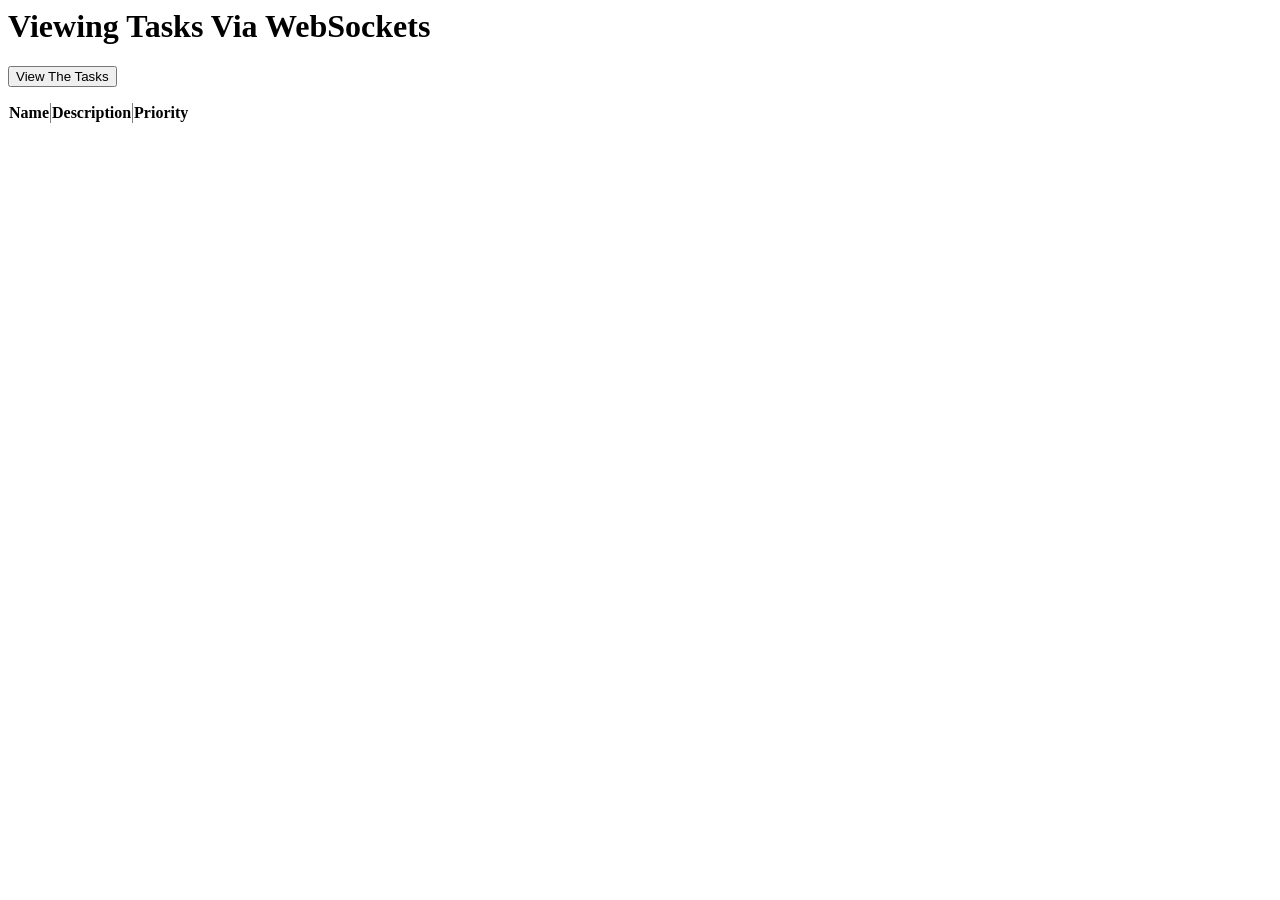
<file: server/src/main/resources/task-ui/index.html>
<html>
<head>
    <title>Using Ktor WebSockets</title>
    <script>
        function readAndDisplayAllTasks() {
            clearTable();

            const serverURL = 'ws://127.0.0.1:8080/task';
            const socket = new WebSocket(serverURL);

            socket.onopen = logOpenToConsole;
            socket.onclose = logCloseToConsole;
            socket.onmessage = readAndDisplayTask;
        }

        function readAndDisplayTask(event) {
            let task = JSON.parse(event.data);
            logTaskToConsole(task);
            addTaskToTable(task);
        }

        function logTaskToConsole(task) {
            console.log(`Received ${task.name}`);
        }

        function logCloseToConsole() {
            console.log("Web socket connection closed");
        }

        function logOpenToConsole() {
            console.log("Web socket connection opened");
        }

        function tableBody() {
            return document.getElementById("tasksTableBody");
        }

        function clearTable() {
            tableBody().innerHTML = "";
        }

        function addTaskToTable(task) {
            tableBody().appendChild(taskRow(task));
        }


        function taskRow(task) {
            return tr([
                td(task.name),
                td(task.description),
                td(task.priority)
            ]);
        }


        function tr(children) {
            const node = document.createElement("tr");
            children.forEach(child => node.appendChild(child));
            return node;
        }


        function td(text) {
            const node = document.createElement("td");
            node.appendChild(document.createTextNode(text));
            return node;
        }
    </script>
</head>
<body>
<h1>Viewing Tasks Via WebSockets</h1>
<form action="javascript:readAndDisplayAllTasks()">
    <input type="submit" value="View The Tasks">
</form>
<table rules="all">
    <thead>
    <tr>
        <th>Name</th>
        <th>Description</th>
        <th>Priority</th>
    </tr>
    </thead>
    <tbody id="tasksTableBody">
    </tbody>
</table>
</body>
</html>
</file>
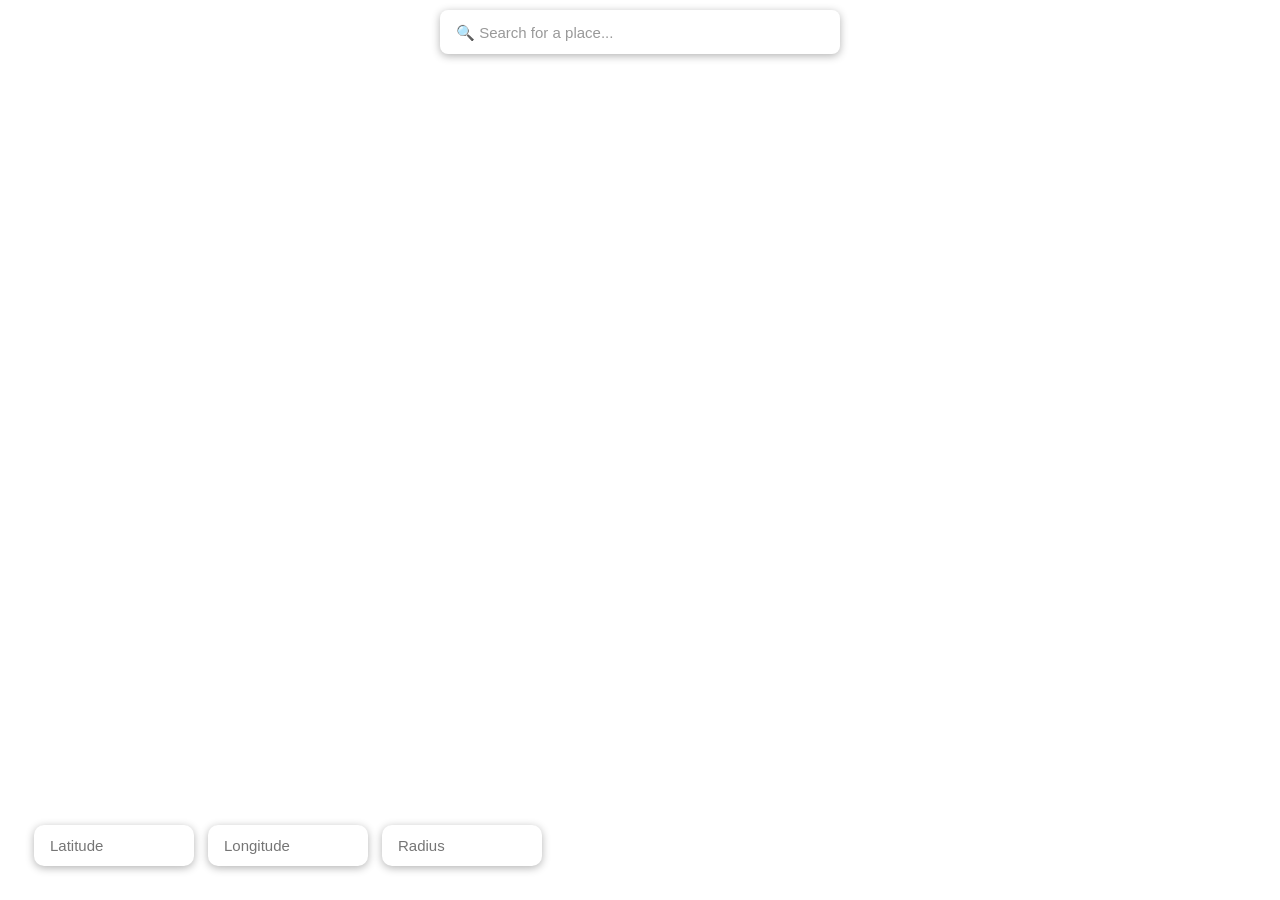
<file: server/src/main/resources/map/map.html>
<!DOCTYPE html>
<html xmlns:th="http://www.w3.org/1999/xhtml">
<head>
    <meta charset="UTF-8"/>
    <meta name="viewport" content="width=device-width, initial-scale=1.0"/>
    <title>Maps View</title>
    <link rel="stylesheet" href="static/style.css"/>
</head>
<body>
<!-- Loading indicator -->
<div id="loading">Loading Map...</div>

<!-- Search box -->
<div id="search-container">
    <input
            id="pac-input"
            type="text"
            placeholder="🔍 Search for a place..."
    />
</div>

<!-- Control Panel with Text Fields -->
<div id="control-panel">
   <div id="mini-control">
    <div class="mini-row">
        <input id="lat-input" type="number" step="0.000001" placeholder="Latitude" />
        <input id="lng-input" type="number" step="0.000001" placeholder="Longitude" />
        <input id="rad-input" type="number" step="1" placeholder="Radius" />
    </div>
</div>
</div>

<div id="map"></div>

<script th:inline="javascript">
    let GOOGLE_MAPS_CONFIG = {
      apiKey: /*[[${config.apiKey}]]*/,

      options: {
        defaultZoom: 15,
        initialLat: /*[[${config.initialLat}]]*/,
        initialLong: /*[[${config.initialLong}]]*/,
        initialRad: /*[[${config.initialRad}]]*/,

        circleStrokeColor: "#FF0000",
        circleFillColor: "#FF0000",
        circleStrokeOpacity: 0.8,
        circleFillOpacity: 0.15,
        circleStrokeWeight: 2,

        enableStreetView: true,
        enableFullscreen: true,
        enableZoomControl: true,
        enableMapTypeControl: true,
      }
    };
</script>

<script src="static/map.js"></script>

<script type="text/javascript">
  // Function called from Kotlin to update the map
  function updateMap(currentLat, currentLng, currentRad){
      updateMapLocation(currentLat, currentLng, currentRad)
  }
</script>

<script>
    // Load Google Maps API with the key from config
    (function () {
      if (
        typeof GOOGLE_MAPS_CONFIG === "undefined" ||
        !GOOGLE_MAPS_CONFIG.apiKey
      ) {
        console.error("Google Maps API key not configured!");
        document.getElementById("loading").innerHTML =
          "❌ Error: API key not configured<br><small>Please check config.js</small>";
        return;
      }

      const script = document.createElement("script");
      script.src = `https://maps.googleapis.com/maps/api/js?key=${GOOGLE_MAPS_CONFIG.apiKey}&libraries=places&callback=initMap`;
      script.async = true;
      script.defer = true;
      script.onerror = function () {
        console.error("Failed to load Google Maps API");
        document.getElementById("loading").innerHTML =
          "❌ Error: Failed to load Google Maps<br><small>Check your API key and internet connection</small>";
      };
      document.head.appendChild(script);
    })();
</script>
</body>
</html>
</file>
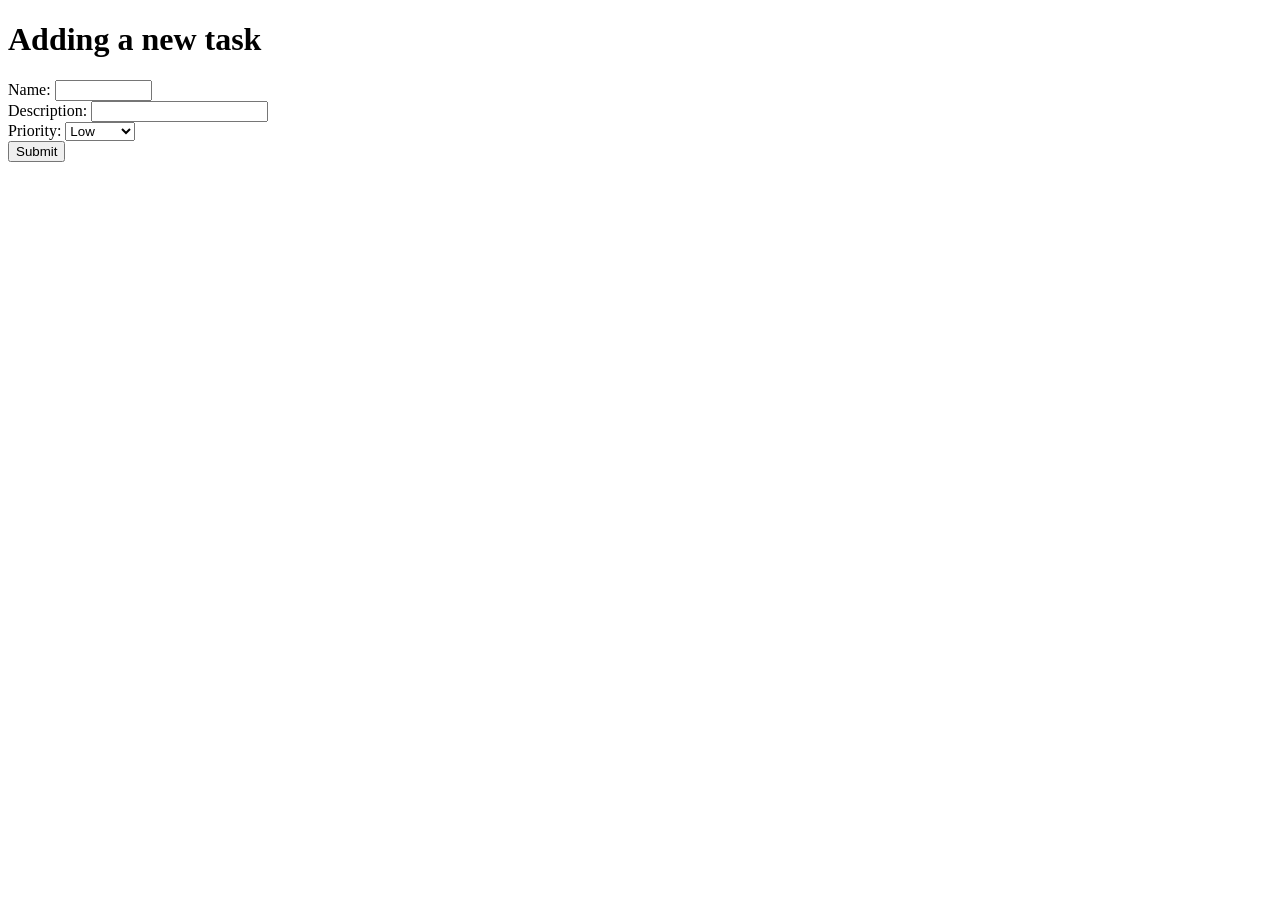
<file: server/src/main/resources/task-ui/task-form.html>
<!DOCTYPE html>
<html lang="en">
<head>
    <meta charset="UTF-8">
    <title>Adding a new task</title>
</head>
<body>
<h1>Adding a new task</h1>
<form action="/tasks" method="post">
    <div>
        <label for="name">Name: </label>
        <input id="name" name="name" size="10" type="text">
    </div>
    <div>
        <label for="description">Description: </label>
        <input id="description" name="description" size="20" type="text">
    </div>
    <div>
        <label for="priority">Priority: </label>
        <select id="priority" name="priority">
            <option name="Low">Low</option>
            <option name="Medium">Medium</option>
            <option name="High">High</option>
            <option name="Vital">Vital</option>
        </select>
    </div>
    <input type="submit">
</form>
</body>
</html>
</file>
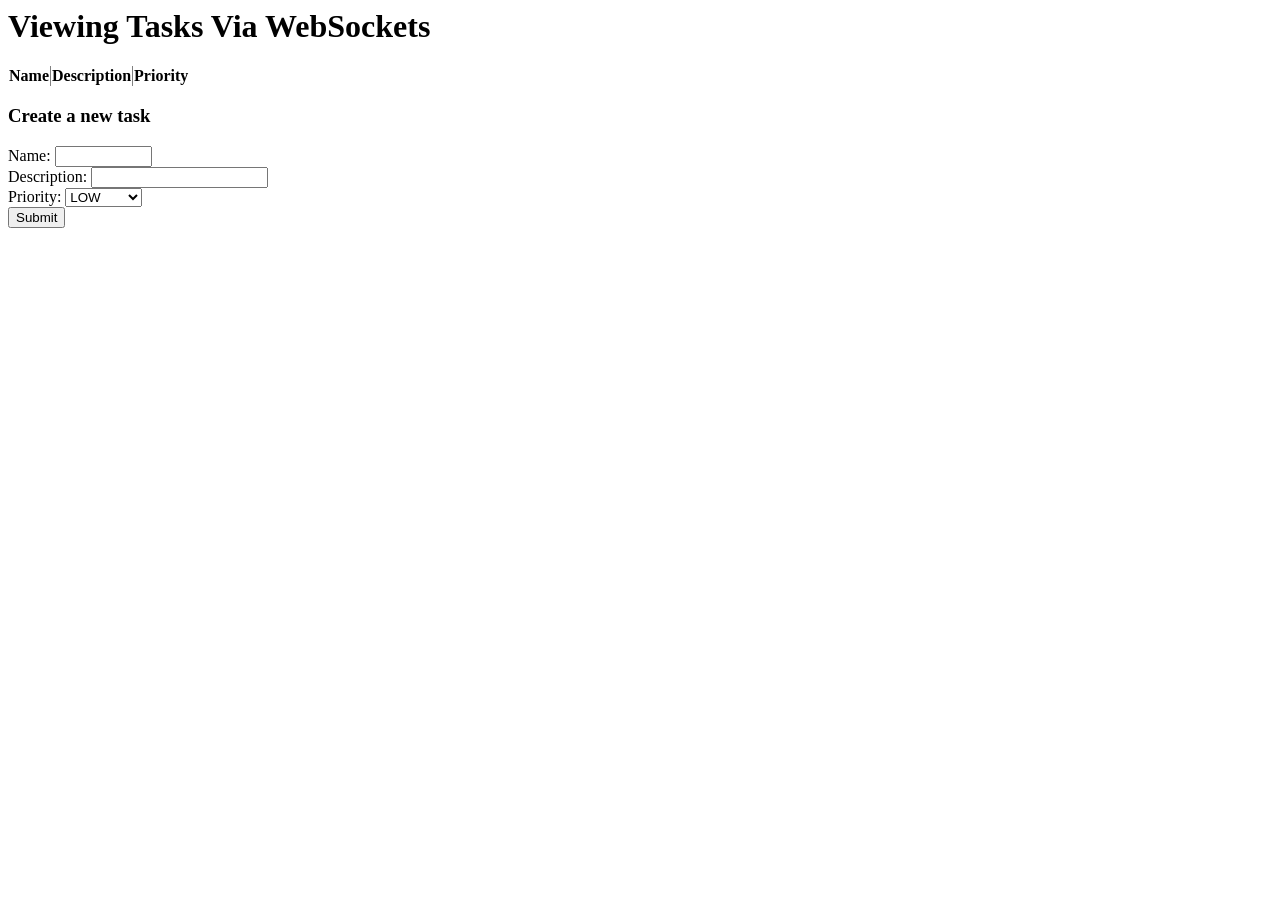
<file: server/src/main/resources/task-ui/wsClient.html>
<html>
<head>
    <title>WebSocket Client</title>
    <script>
        let serverURL;
        let socket;

        function setupSocket() {
            serverURL = 'ws://127.0.0.1:8080/task2';
            socket = new WebSocket(serverURL);

            socket.onopen = logOpenToConsole;
            socket.onclose = logCloseToConsole;
            socket.onmessage = readAndDisplayTask;
            socket.onerror = errorConsole;
        }

        function readAndDisplayTask(event) {
            let task = JSON.parse(event.data);
            logTaskToConsole(task);
            addTaskToTable(task);
        }

        function logTaskToConsole(task) {
            console.log(`Received ${task.name}`);
        }

        function errorConsole() {
            console.log('Error');
        }

        function logCloseToConsole() {
            console.log("Web socket connection closed");
        }

        function logOpenToConsole() {
            console.log("Web socket connection opened");
        }

        function tableBody() {
            return document.getElementById("tasksTableBody");
        }

        function addTaskToTable(task) {
            tableBody().appendChild(taskRow(task));
        }

        function taskRow(task) {
            return tr([
                td(task.name),
                td(task.descriptions),
                td(task.priority)
            ]);
        }

        function tr(children) {
            const node = document.createElement("tr");
            children.forEach(child => node.appendChild(child));
            return node;
        }

        function td(text) {
            const node = document.createElement("td");
            node.appendChild(document.createTextNode(text));
            return node;
        }

        function getFormValue(name) {
            return document.forms[0][name].value
        }

        function buildTaskFromForm() {
            return {
                name: getFormValue("newTaskName"),
                descriptions: getFormValue("newTaskDescription"),
                priority: getFormValue("newTaskPriority")
            }
        }

        function logSendingToConsole(data) {
            console.log("About to send",data);
        }

        function sendTaskViaSocket(data) {
            socket.send(JSON.stringify(data));
        }

        function sendTaskToServer() {
            let data = buildTaskFromForm();
            logSendingToConsole(data);
            sendTaskViaSocket(data);
            //prevent form submission
            return false;
        }
    </script>
</head>
<body onload="setupSocket()">
<h1>Viewing Tasks Via WebSockets</h1>
<table rules="all">
    <thead>
    <tr>
        <th>Name</th>
        <th>Description</th>
        <th>Priority</th>
    </tr>
    </thead>
    <tbody id="tasksTableBody">
    </tbody>
</table>
<div>
    <h3>Create a new task</h3>
    <form onsubmit="return sendTaskToServer()">
        <div>
            <label for="newTaskName">Name: </label>
            <input id="newTaskName" name="newTaskName"
                   size="10" type="text">
        </div>
        <div>
            <label for="newTaskDescription">Description: </label>
            <input id="newTaskDescription" name="newTaskDescription"
                   size="20" type="text">
        </div>
        <div>
            <label for="newTaskPriority">Priority: </label>
            <select id="newTaskPriority" name="newTaskPriority">
                <option name="Low">LOW</option>
                <option name="Medium">MEDIUM</option>
                <option name="High">HIGH</option>
                <option name="Vital">VITAL</option>
            </select>
        </div>
        <input type="submit">
    </form>
</div>
</body>
</html>
</file>
<file: server/src/main/resources/map/static/style.css>
* {
    margin: 0;
    padding: 0;
    box-sizing: border-box;
}

body, html {
    height: 100%;
    width: 100%;
    font-family: -apple-system, BlinkMacSystemFont, 'Segoe UI', Roboto, Arial, sans-serif;
    overflow: hidden;
}

/* Map container */
#map {
    height: 100%;
    width: 100%;
}

/* Search box container */
#search-container {
    position: absolute;
    top: 10px;
    left: 50%;
    transform: translateX(-50%);
    z-index: 5;
    width: 90%;
    max-width: 400px;
}

/* Search input styling */
#pac-input {
    width: 100%;
    height: 44px;
    padding: 0 16px;
    border-radius: 8px;
    border: none;
    box-shadow: 0 2px 8px rgba(0, 0, 0, 0.3);
    font-size: 15px;
    outline: none;
    background: white;
    transition: box-shadow 0.2s ease;
}

#pac-input:focus {
    box-shadow: 0 2px 12px rgba(66, 133, 244, 0.5);
}

#pac-input::placeholder {
    color: #999;
}

/* Autocomplete dropdown styling */
.pac-container {
    border-radius: 8px;
    margin-top: 4px;
    box-shadow: 0 2px 8px rgba(0, 0, 0, 0.3);
    font-family: inherit;
    z-index: 1000;
    border-top: none;
}

.pac-item {
    padding: 10px 12px;
    cursor: pointer;
    border-top: 1px solid #e6e6e6;
    font-size: 14px;
    line-height: 1.4;
}

.pac-item:first-child {
    border-top: none;
}

.pac-item:hover {
    background-color: #f5f5f5;
}

.pac-item-selected,
.pac-item-selected:hover {
    background-color: #ebf2fe;
}

.pac-icon {
    width: 20px;
    height: 20px;
    margin-right: 8px;
}

.pac-item-query {
    font-weight: 500;
    color: #202124;
}

.pac-matched {
    font-weight: 700;
}

/* Loading indicator */
#loading {
    position: absolute;
    top: 50%;
    left: 50%;
    transform: translate(-50%, -50%);
    background: white;
    padding: 24px 48px;
    border-radius: 12px;
    box-shadow: 0 4px 12px rgba(0, 0, 0, 0.15);
    font-size: 16px;
    font-weight: 500;
    z-index: 1000;
    display: none;
    text-align: center;
    color: #202124;
}

#loading::after {
    content: '';
    display: inline-block;
    width: 16px;
    height: 16px;
    margin-left: 8px;
    border: 3px solid #f3f3f3;
    border-top: 3px solid #4285f4;
    border-radius: 50%;
    animation: spin 1s linear infinite;
}

@keyframes spin {
    0% { transform: rotate(0deg); }
    100% { transform: rotate(360deg); }
}

/* Error state */
#loading.error {
    background: #fdecea;
    color: #d93025;
    border: 1px solid #f5c6cb;
}

#loading.error::after {
    display: none;
}

/* Mobile responsive */
@media (max-width: 768px) {
    #search-container {
        width: 95%;
        max-width: none;
    }

    #pac-input {
        height: 40px;
        font-size: 14px;
    }

    #loading {
        padding: 20px 32px;
        font-size: 14px;
    }
}

/* Small mobile devices */
@media (max-width: 480px) {
    #search-container {
        top: 8px;
    }

    #pac-input {
        height: 38px;
        font-size: 13px;
        padding: 0 12px;
    }

    .pac-item {
        padding: 8px 10px;
        font-size: 13px;
    }
}

/* Dark mode support (optional) */
@media (prefers-color-scheme: dark) {
    #pac-input {
        background: #202124;
        color: #e8eaed;
        box-shadow: 0 2px 8px rgba(0, 0, 0, 0.6);
    }

    #pac-input::placeholder {
        color: #9aa0a6;
    }

    .pac-container {
        background: #292a2d;
    }

    .pac-item {
        border-top-color: #3c4043;
        color: #e8eaed;
    }

    .pac-item:hover {
        background-color: #3c4043;
    }

    .pac-item-selected {
        background-color: #1a73e8;
    }

    #loading {
        background: #292a2d;
        color: #e8eaed;
    }
}

#mini-control {
    position: absolute;
    bottom: 24px;
    left: 24px;
    z-index: 20;
    padding: 10px;
}

.mini-row {
    display: flex;
    gap: 14px;
    align-items: center;
}

.mini-row input {
    width: 160px;
    padding: 12px 16px;
    border: none;
    background: white;
    border-radius: 10px;
    font-size: 15px;
    color: #333;
     box-shadow: 0 2px 8px rgba(0, 0, 0, 0.3);
}

.mini-row input:focus {
    outline: 2px solid #b08dff;
}

#apply-btn {
    background: #9b5cf9;
    color: white;
    border: none;
    border-radius: 14px;
    padding: 12px 24px;
    font-size: 16px;
    font-weight: 600;
     box-shadow: 0 2px 8px rgba(0, 0, 0, 0.3);
    cursor: pointer;
    transition: transform 0.15s ease, opacity 0.15s ease;
}

#apply-btn:hover {
    transform: scale(1.04);
}

#apply-btn:active {
    transform: scale(0.97);
}
</file>
